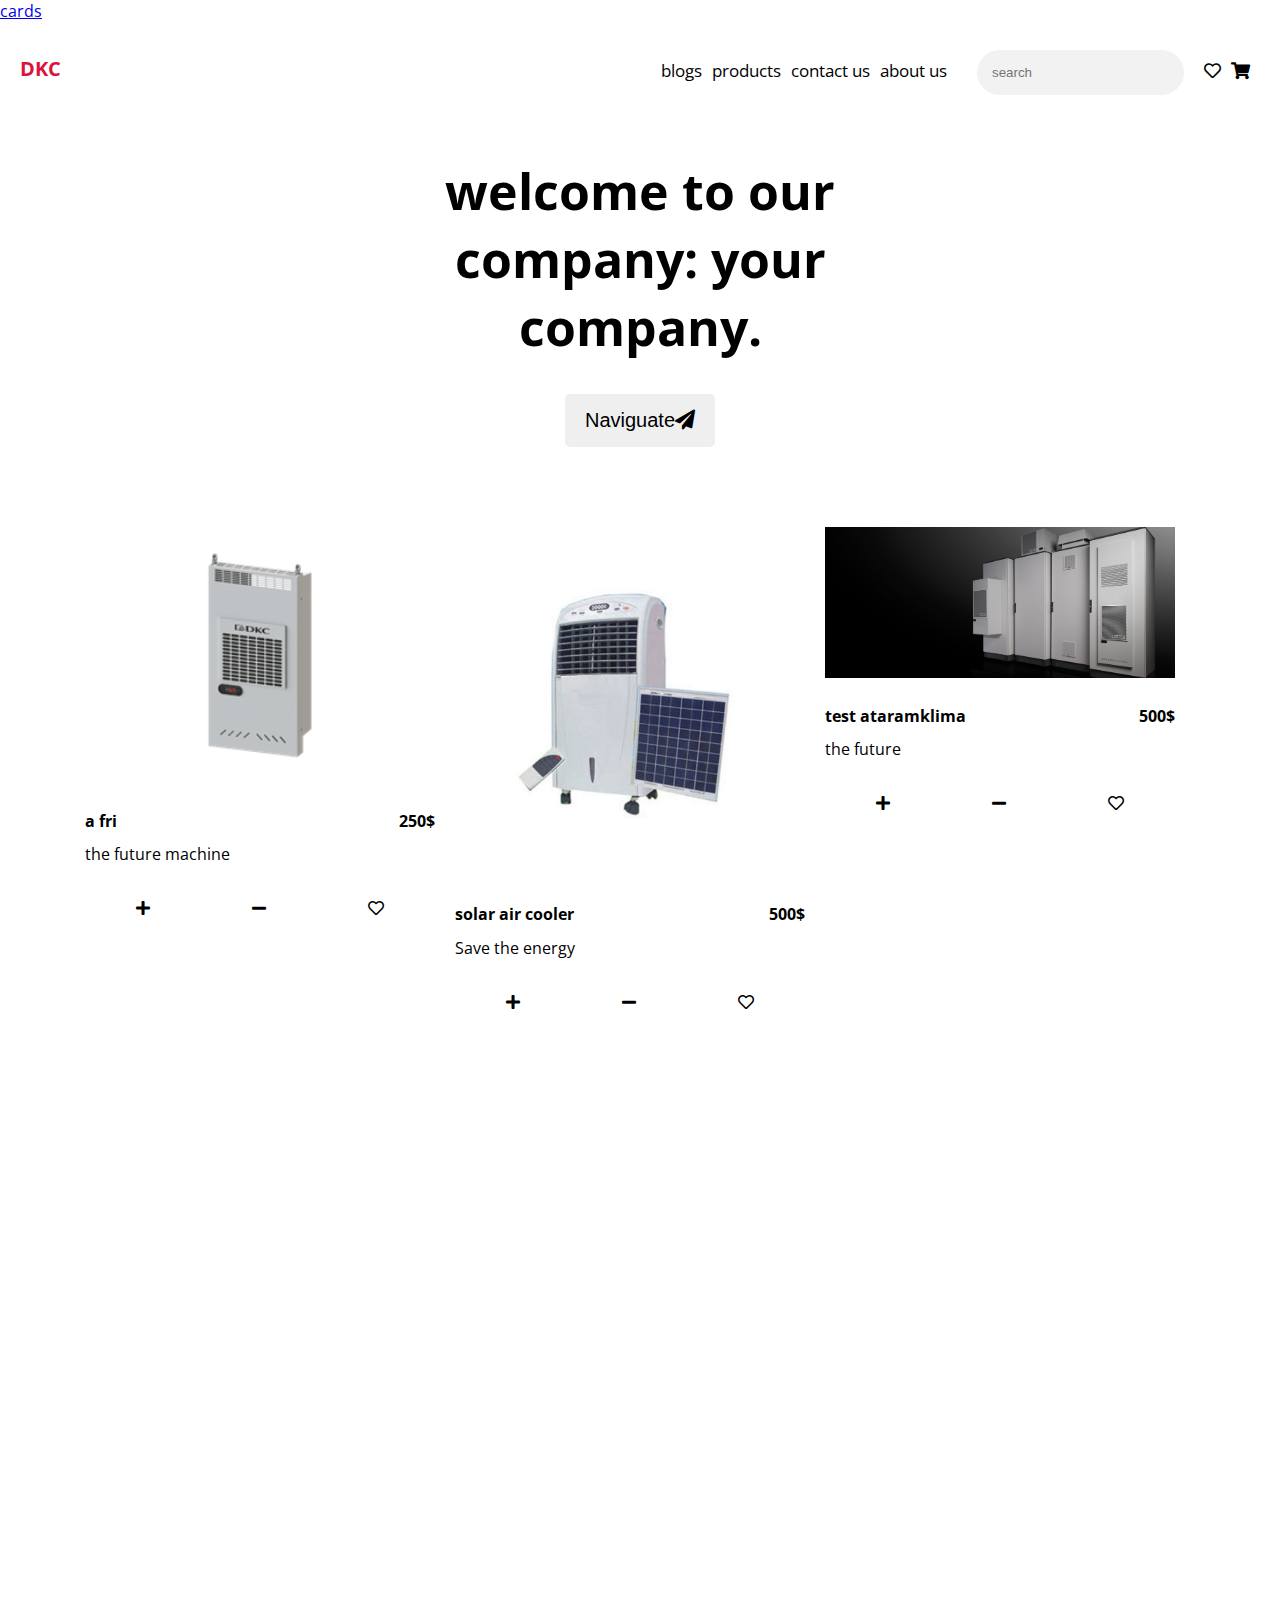
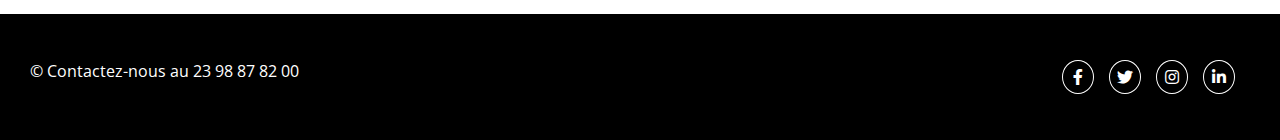
<file: index.html>
<!DOCTYPE html>
<html lang="en">
<head>
  <meta charset="UTF-8">
  <meta name="viewport" content="width=device-width, initial-scale=1">
  <title> e-commerce</title>
  <link rel="stylesheet" href="style.css">
  <link rel="stylesheet" href="https://use.fontawesome.com/releases/v5.13.0/css/all.css" />
</head>
<body> 
  <!--les autres pages html--> 
  <li><a href="store.html">cards</a> </li>
  <!-- Barre de navigation -->
  <nav>
    <h1>DKC</h1>
    <div class="onglets">
      <p class="link">blogs</p>
      <p class="link">products</p>

      <p class="link">contact us</p>
      <p class="link">about us</p>
      <form>
        <input type="search" placeholder="search">
      </form>
      
      <p><i class="far fa-heart"></i></p>
      <p><i class="fas fa-shopping-cart"></i></p>
    </div>
  </nav>
  <!-- Fin de la barre de navigation -->
  
  <!-- Header -->
   <header>
     <h1>welcome to our company: your company.</h1>
     <button>Naviguate<i class="fas fa-paper-plane"></i></button>
   </header>
  <!-- Fin du header -->
  
  <!-- Section principale -->
  <section class="main">
    
    <!-- Toutes les cartes -->
    
    <div class="cards">
      
      <div class="card">
        <img src="img/fri.jpeg">
        <div class="card-header">
          <h4 class="title">a fri</h4>
          <h4 class="price">250$</h4>
        </div>
        <div class="card-body">
          <p>the future machine</p>
        </div>
        <div class="symbol" >
          <p><i class="fas fa-plus"></i></p>
          <p><i class="fas fa-minus"></i></p>
          <p><i class="far fa-heart"></i> </p>
        </div>
      </div>
      
      <div class="card">
        <img src="img/solarAIRcooler.jpg">
        <div class="card-header">
          <h4 class="title">solar air cooler</h4>
          <h4 class="price">500$</h4>
        </div>
        <div class="card-body">
          <p>Save the energy</p> 
        </div>
        <div class="symbol" >
          <p><i class="fas fa-plus"></i></p>
          <p><i class="fas fa-minus"></i></p>
          <p><i class="far fa-heart"></i></p>
        </div>
      </div>
      
      <div class="card">
        <img src="img/testataramklimajpg.jpg">
        <div class="card-header">
          <h4 class="title">test ataramklima</h4>
          <h4 class="price">500$</h4>
        </div>
        <div class="card-body">
          <p>the future</p>
        </div> 
        <div class="symbol"> 
          <p><i class="fas fa-plus"></i></p>
          <p><i class="fas fa-minus"></i></p>
          <p><i class="far fa-heart"></i> </p>
        </div>
      </div>

      
     </div>
    <!-- Fin de toutes les cartes -->
    
    <!-- Video de presentation -->
    <div class="video">
      <iframe src="https://www.youtube.com/embed/TKND-X-fJ1o" allowfullscreen></iframe>
    </div>
    <!-- Fin de la video de presentation -->
  </section>
  <!-- Fin de la section principale -->
  
  <!-- Pied de page -->
  <footer>
    <p>&copy; Contactez-nous au 23 98 87 82 00</p>
    <div class="social-media">
      <p><i class="fab fa-facebook-f"></i></p>
      <p><i class="fab fa-twitter"></i></p>
      <p><i class="fab fa-instagram"></i></p>
      <p><i class="fab fa-linkedin-in"></i></p>
    </div>
  </footer>
  <!-- Fin du pied de page -->
</body>
</html
</file>
<file: style.css>
@import url('https://fonts.googleapis.com/css2?family=Open+Sans&display=swap');
body{
  margin:0px;
  padding: 0px;
  font-family: 'Open Sans', sans-serif;
}
/* Barre de navigation */
nav{
  display:flex;
  flex-wrap:wrap;
  justify-content: space-between;
  padding: 20px;
  background-color: #fff;
  position: sticky;
  top: 0;
}
nav h1{
  font-size: 20px;
  color: crimson;
}
nav .onglets{
  display: flex;
  flex-wrap:wrap;
}
nav .onglets p{
  font-size: 17px;
  margin-right: 10px;
  cursor:pointer;
}
nav .onglets input{
  margin: 8px 20px;
  padding: 15px;
  border-radius: 30px;
  border:none;
  background-color: #f2f2f2;
  outline:none;
}
/* Fin de la barre de navigation */

/* Header */
header{
  display: flex;
  flex-direction: column;
  justify-content:center;
  align-items:center;
}
header h1{
  font-size: 50px;
  max-width: 500px;
  text-align:center;
}
header button{
  padding: 15px 20px;
  font-size: 20px;
  border:none;
  border-radius: 5px;
  outline:none;
  cursor:pointer;
}
/* Fin du header */

/* Section principale */

.main{
  margin: 20px;
  margin-top: 80px;
  display:flex;
  flex-direction:column;
  justify-content:center;
  align-items:center;
}
/* Toutes les cartes */
.cards{
  display:flex;
  flex-wrap:wrap;
}
.cards .card{
  margin-right: 20px;
  cursor:pointer;
}
.cards .card img{
  width: 350px;
}
.cards .card .card-header{
  display: flex;
  flex-wrap:wrap;
  justify-content: space-between;
}
.cards .card .card-body p{
  margin-top: -10px;
}
/* Fin de toutes les cartes */

/* Video de présentation */
.main .video{
  margin-top: 80px;
  width: 90%;
}
.main .video iframe{
  border:none;
  border-radius: 10px;
  width: 100%;
  height: 400px;
}
.symbol{
    display:flex ;
     justify-content: space-around;
    }
/* Fin de la vidéo de présentation */
/* Fin de la section principale */

/* Pied de page */
footer {
  margin-top: 100px;
  background-color: #000;
  padding: 30px;
  color: #fff;
  display: flex;
  flex-wrap:wrap;
  justify-content: space-between;
}
footer .social-media{
  display: flex;
}
footer .social-media p{
  margin-right: 15px;
  border: 1px solid #fff;
  border-radius: 100%;
  padding: 5px;
  text-align:center;
  width: 20px;
  cursor:pointer;
}
/* Fin du pied de page */

@media screen and (max-width: 640px){
  nav .onglets .link, nav h1{
    display:none;
  }
  .cards .card img{
     width: 300px;
  }
}
</file>
